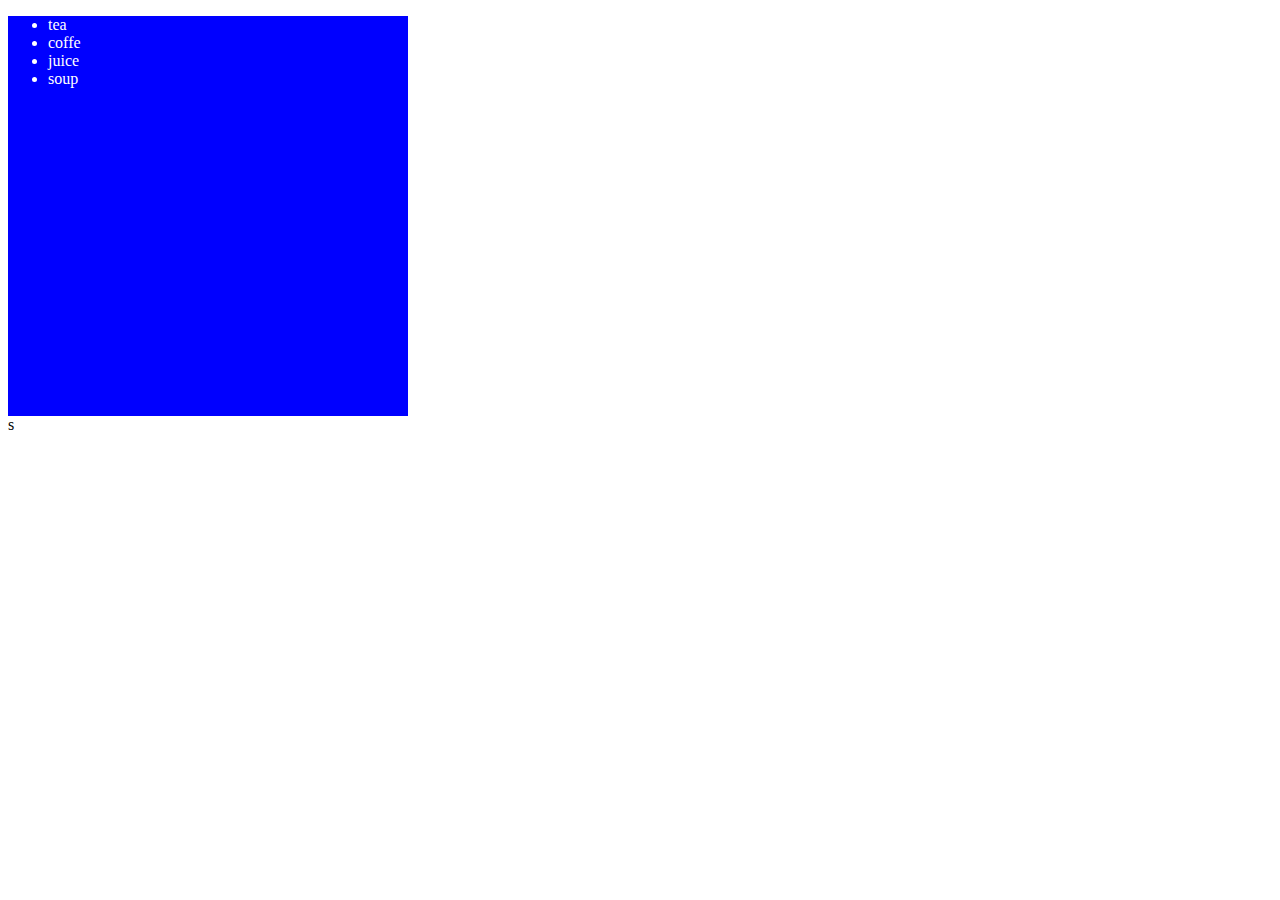
<file: if else/index.html>
<!DOCTYPE html>
<html lang="en">
<head>
    <meta charset="UTF-8">
    <meta name="viewport" content="width=device-width, initial-scale=1.0">
    <title>Document</title>
    <link rel="stylesheet" href="style.css">
</head>
<body>
   <div>
    <ul>
        <li>tea</li>
        <li>coffe</li>
        <li>juice</li>
        <li>soup</li>
    
    
    </ul>
   </div>
   s 
</body>
<script src="script.js"></script>
</html>
</file>
<file: if else/style.css>
div{
    height: 400px;
    width: 400px;
    background-color: blue;
    color: white;
}
</file>
